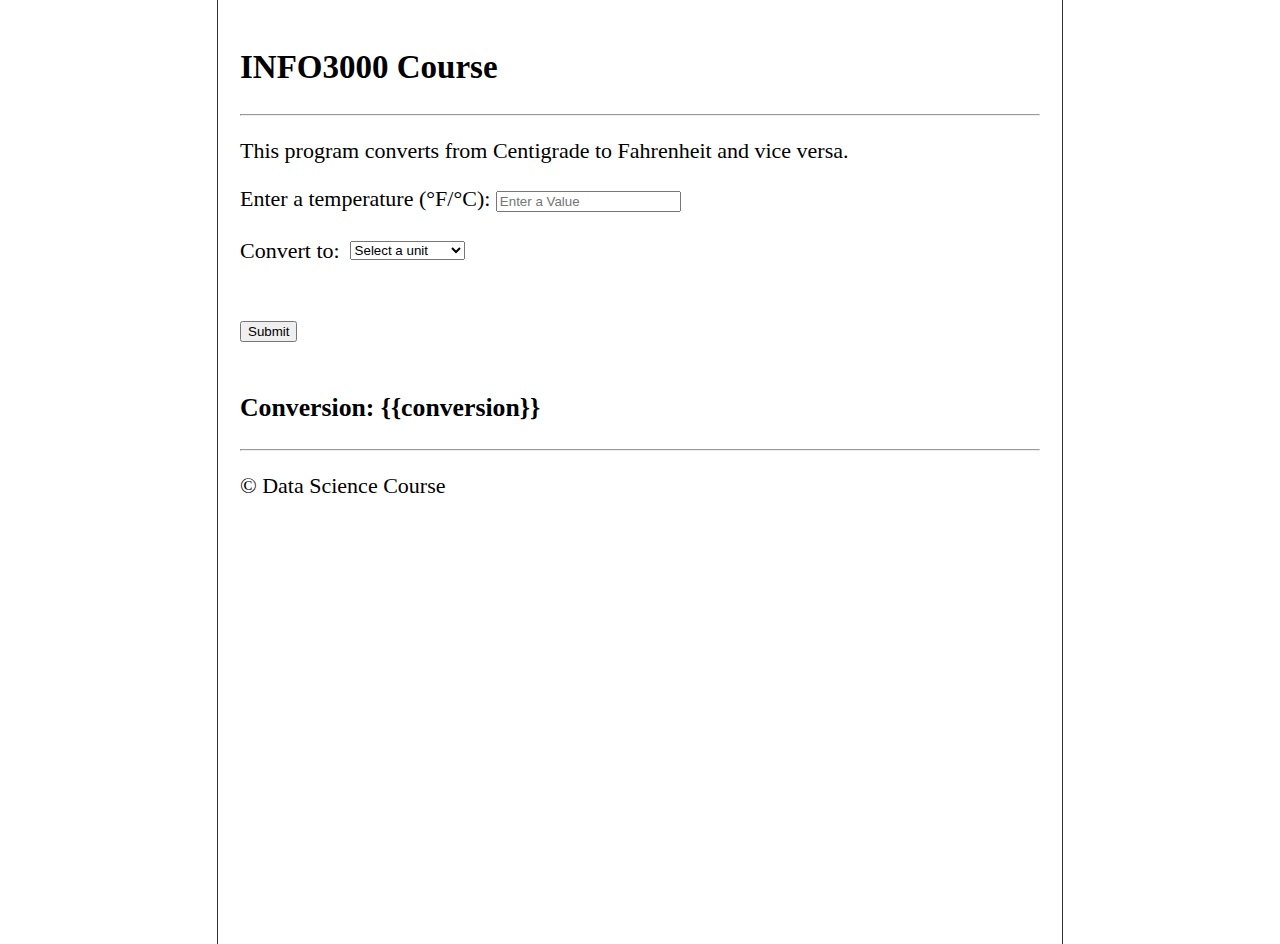
<file: INFO 3000/Excercises/Exercise_7/template/index.html>
<!DOCTYPE html>
<html lang="en">
  <head>
    <meta charset="UTF-8" />
    <meta author="Swapnil Roy" />
    <meta description="Centigrade to Fahrenheit Convertor" />
    <title>CentiToFar</title>
    <link rel="icon" href="../static/img/informatics.png" type="image/x-icon" />
    <link rel="stylesheet" href="../static/css/styles.css" type="text/css" />
  </head>
  <body>
    <header>
      <h2>INFO3000 Course</h2>
    </header>

    <hr />
    <p>This program converts from Centigrade to Fahrenheit and vice versa.</p>
    <main>
      <form action="/Conversion" method="post">
        <label for="temperature">Enter a temperature (°F/°C): </label>
        <input
          type="number"
          step="any"
          name="temperature"
          id="temperature"
          placeholder="Enter a Value"
        />
        <br />
        <br />
        <div class="hbox">
          <label for="conversion-type">Convert to:</label>
          <select name="conversion_type" id="conversion-type">
            <option value="" disabled selected>Select a unit</option>
            <option value="centigrade">Centigrade (°C)</option>
            <option value="fahrenheit">Fahrenheit (°F)</option>
          </select>
        </div>
        <br />
        <br />
        <button type="submit">Submit</button>
      </form>
      <br />

      <h3>Conversion: {{conversion}}</h3>
    </main>

    <hr />

    <footer>
      <p>&copy; Data Science Course</p>
    </footer>
  </body>
</html>
</file>
<file: INFO 3000/Excercises/Exercise_7/static/css/styles.css>
html {
  font-size: 22px;
}

body {
  min-height: 100vh;
  max-width: 800px;
  margin: 0 auto;
  padding: 1rem;
  border-left: 1px solid #333;
  border-right: 1px solid #333;
}

.hbox {
  display: flex;
  flex-direction: row;
  align-items: center; /* Optional: vertically centers the items */
  gap: 10px; /* Optional: adds space between items */
}
</file>
